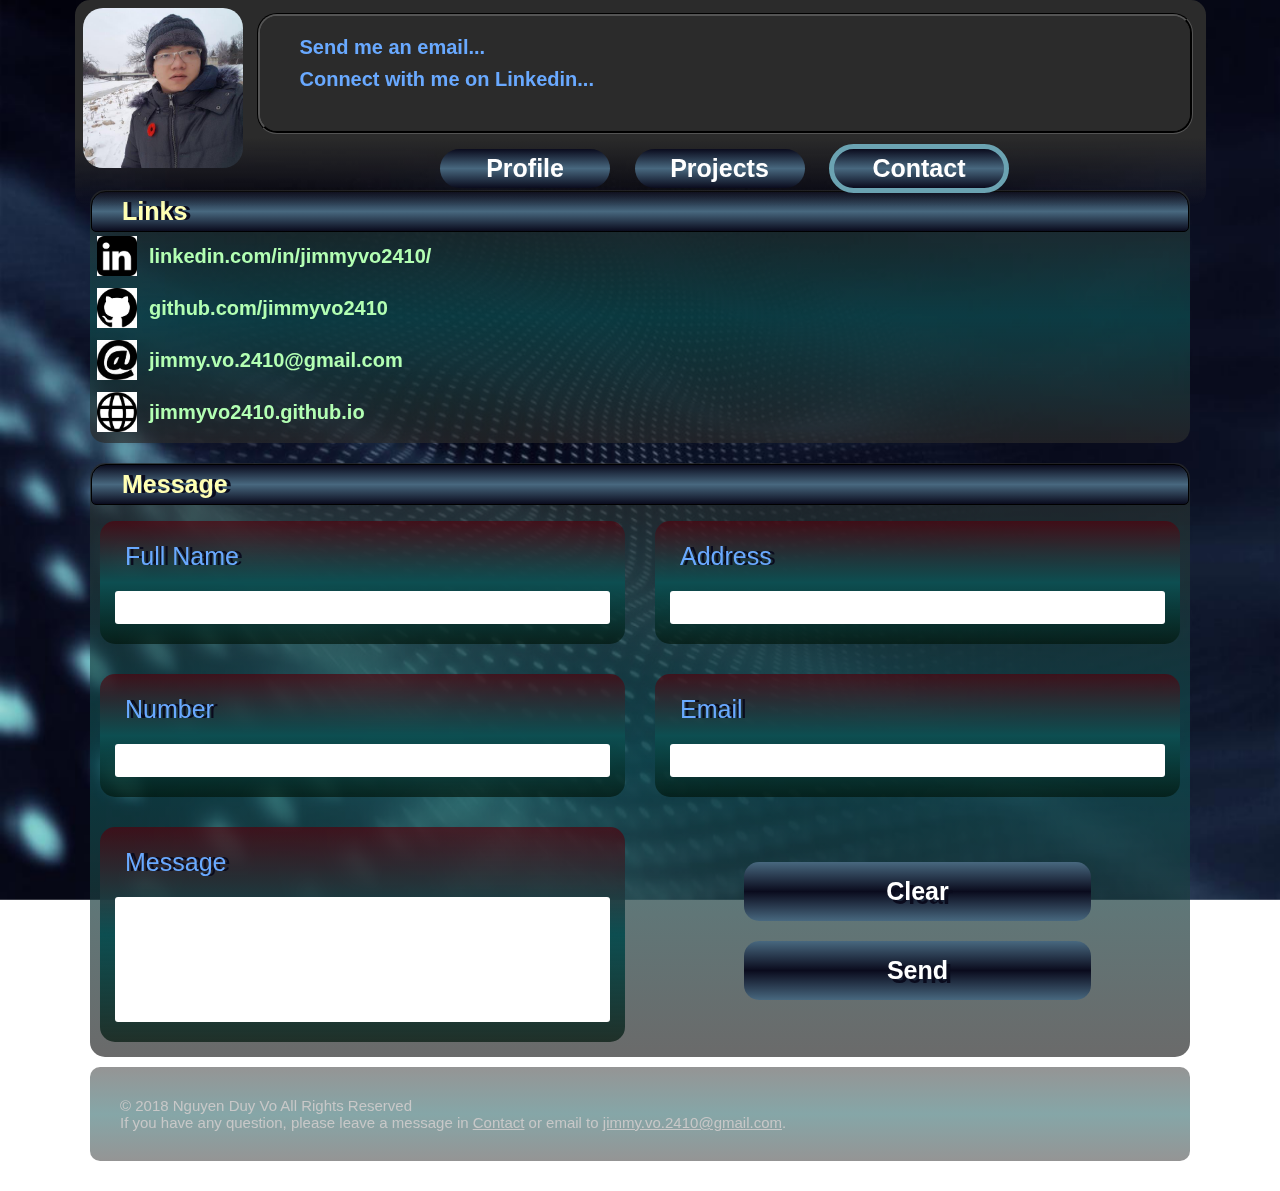
<file: contact.html>
<!DOCTYPE html>
<html lang="en">
	<head>
    	<meta charset="utf-8">
		<title>Jimmy Vo</title>
		<link rel="stylesheet" type="text/css" href="styles/common.css">
		<link rel="stylesheet" type="text/css" href="styles/contact.css">
		<script src="https://ajax.googleapis.com/ajax/libs/jquery/3.3.1/jquery.min.js"></script>
		<script src="js/utility.js"></script>
		<script src="js/contact.js"></script>
	</head>

	<body>
		<img id="background" src="images/wall.jpg" alt="avt">
		<header id="layout_top">
			<table>
				<tr>
					<td><img id="avatar" src="images/avatar.jpg" alt="avt" ></td>
					<td>
						<h1>Send me an email...<br/>Connect with me on Linkedin...</h1>
						<ul id="navigation">
							<!-- <li><a href="blog.html">Blog</a></li> -->
							<li><a href="profile.html">Profile</a></li>
							<li><a href="project.html">Projects</a></li>
							<li><a href="contact.html">Contact</a></li>
						</ul>
					</td>
				</tr>
			</table>
		</header>

		<div id="layout">
			<article id="layout_content">

				<div id="listContact">
					<h6>Links</h6>
					<table id="profile">
						<tr>
							<td>
								<img src="images/linkedin.jpg" alt="linkedin">
							</td>
							<td>
								<a href="https://www.linkedin.com/in/jimmyvo2410/" target="_blank">linkedin.com/in/jimmyvo2410/</a>
							</td>
						</tr>
						<tr>
							<td>
								<img src="images/github.jpg" alt="github">
							</td>
							<td>
								 <a href="https://github.com/jimmyvo2410" target="_blank">github.com/jimmyvo2410</a>
							</td>
						</tr>
						<tr>
							<td>
								<img src="images/email.jpg" alt="email">
							</td>
							<td>
								 <a href="#">jimmy.vo.2410@gmail.com</a>
							</td>
						</tr>
						<tr>
							<td>
								<img src="images/web.jpg" alt="web">
							</td>
							<td>
								 <a href="https://jimmyvo2410.github.io/">jimmyvo2410.github.io</a>
							</td>
						</tr>
					</table>
				</div>


				<div id="message">
					<h6>Message</h6>
					<form class="textField"  action="index.html"   method="post">
						<ul>
							<li>
								<label for="fullname">Full Name</label>
								<p class="error" id="fullname_error">Required field</p>
								<input id="fullname" name="fullname" type="text" />
							</li>
							<li>
								<label for="address">Address</label><p class="error" id="address_error">Required field</p>
								<input id="address" name="address" type="text" />
								
							</li>
							<li>
								<label for="number">Number</label>
								<p class="error" id="number_error">Required field</p>
								<p class="error" id="numberformat_error">Invalid number</p>
								<input id="number" name="number" type="number" />
							</li>
							<li>
								<label for="email">Email</label>
								<p class="error" id="email_error">Required field</p>
								<p class="error" id="emailformat_error">Invalid email address</p>
								<input id="email" name="email" type="text" />
							</li>
							<li>
								<label for="textarea">Message</label>
								<p class="error" id="textarea_error">Required field</p>
								<textarea id="textarea" name="textarea" rows="5"></textarea>
							</li>
							<li class="buttonField">    
								<button type="reset" id="clear">Clear</button>
								<button type="submit" id="submit">Send</button>
							</li>
						</ul>
					</form>

				</div>
			</article>

			<footer id="footer">
				<div id="footer_wrapper">
					<p>&#169; 2018 Nguyen Duy Vo All Rights Reserved</p>
					<p>If you have any question, please leave a message in 
					<a href="contact.html">Contact</a> 
					or email to
					<a href="jimmy.vo.2410@gmail.com">jimmy.vo.2410@gmail.com</a>.</p> 		
				</div>
			</footer>
		</div>

	</body>
</html>
</file>
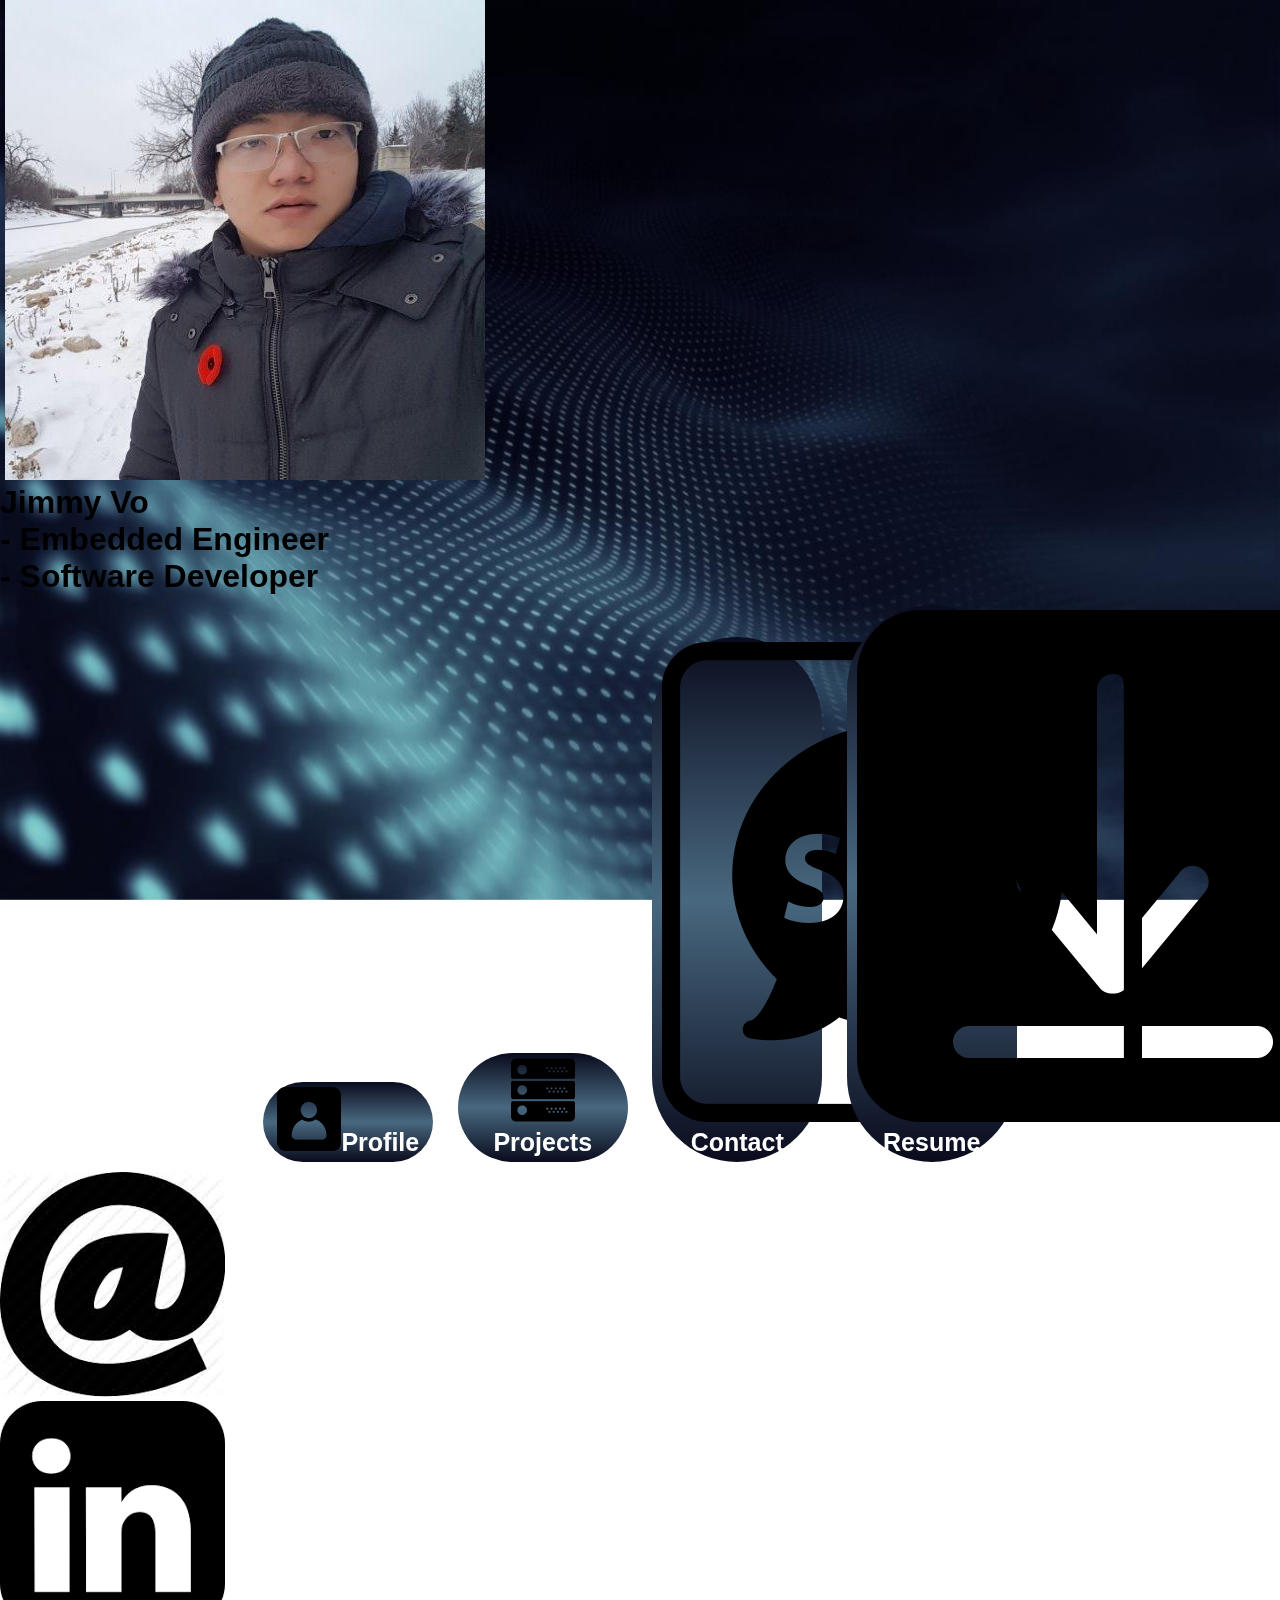
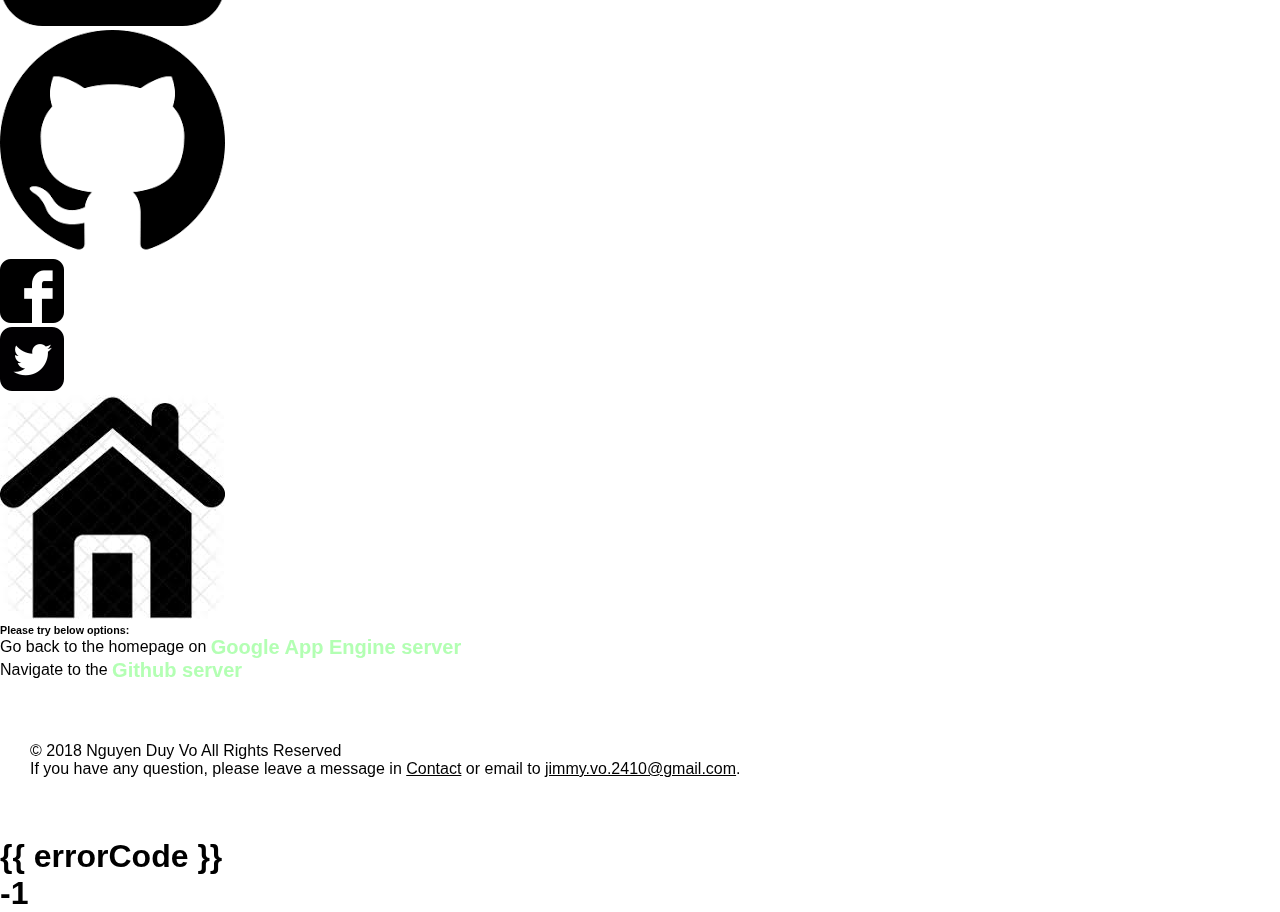
<file: templates/_error.html>
﻿<!DOCTYPE html>
<html lang="en">
	<head>
    	<meta charset="utf-8">
		<title>Error</title>
		<link rel="stylesheet" type="text/css" href="../static/css/common.css">
		<link rel="stylesheet" type="text/css" href="../static/css/contact.css">
		<script src="https://ajax.googleapis.com/ajax/libs/jquery/3.3.1/jquery.min.js"></script>
		<script src="../static/js/common.js"></script>
		<script src="../static/js/utility.js"></script>
	</head>
	<body>
		<img id="background" src="../static/images/wall.jpg" alt="avt">
		<header id="layout_header"></header>

		<div id="layout_body">
			<article id="layout_body_content">
				<div id="listContact">
					<h6>Please try below options:</h6>
					<ul>
						<li>Go back to the homepage on <a href="https://jimmyvo2410.appspot.com">Google App Engine server</a></li>
						<li>Navigate to the <a href="https://jimmyvo2410.github.io">Github server</a></li>
					</ul>
				</div>
			</article>

			<footer id="layout_footer"></footer>
		</div>		
		
		<h1 id="hidden_header">{{ errorCode }}</h1>
		<h1 id="hidden_pageno">-1</h1>
	</body>
</html>
</file>
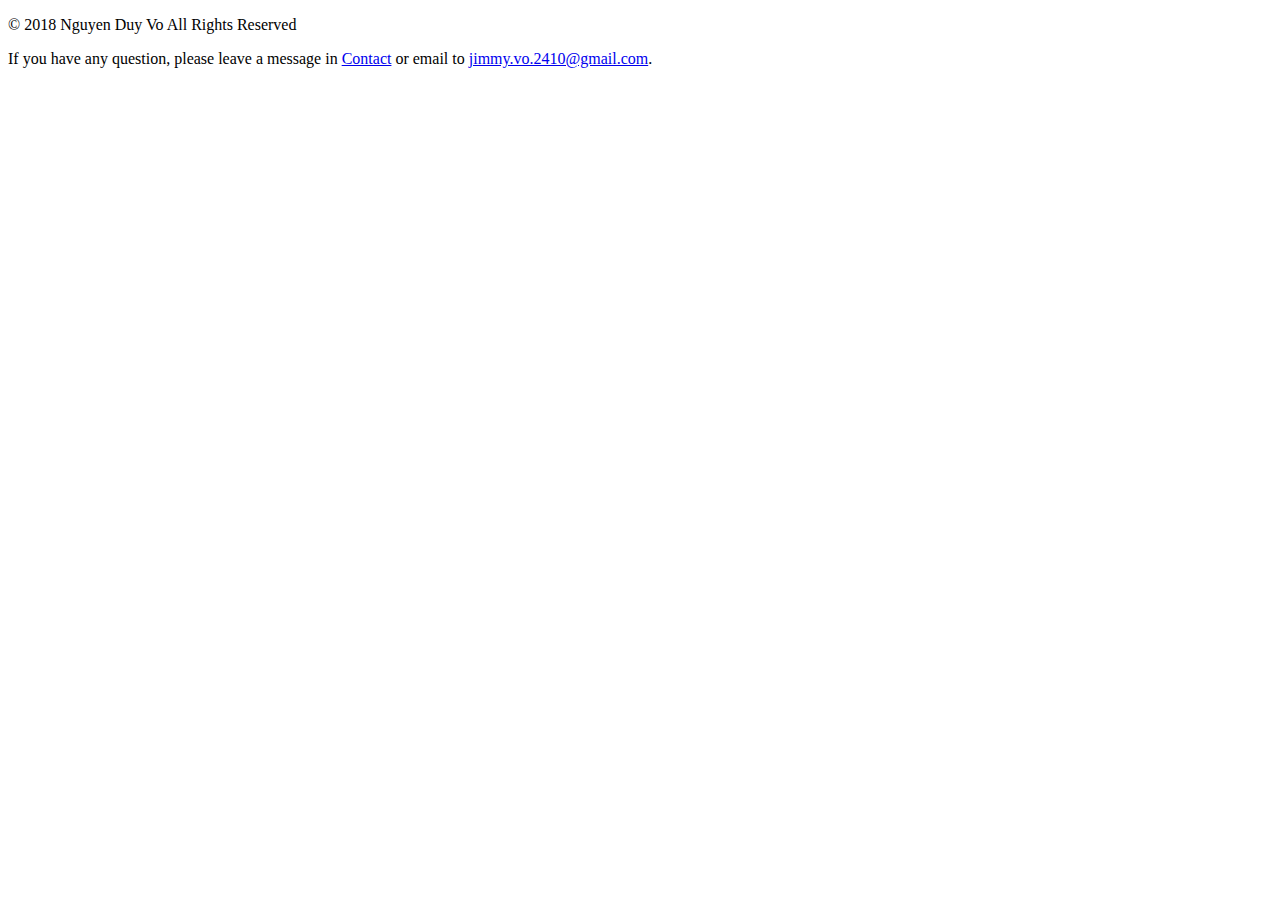
<file: templates/_t_footer.html>
<!DOCTYPE html>
<html lang="en">
<head>
	<title>footer_wrapper</title>
</head>
<body>
	<div id="footer_wrapper">
		<p>&#169; 2018 Nguyen Duy Vo All Rights Reserved</p>
		<p>If you have any question, please leave a message in 
		<a href="contact.html">Contact</a> 
		or email to
		<a id="emailToClipboard" href="#" onclick="copyEmailToClipboard()">jimmy.vo.2410@gmail.com</a>.</p> 		
	</div>
</body>
</html>
</file>
<file: styles/common.css>
body, ul, ol, li, p, div, fieldset, a, h1, h2, h3, h4, h5, h6,  a,  button, aside, head, footer, article 
{
	margin: 0px;
	padding: 0px;
	border: none;
    font-family: "Verdana", Geneva, sans-serif;
    color: black;
	background-color: transparent;
}

#background
{
	position: fixed;
	width: 100%;
	height:  100%;
	/*background-size: contain;*/
	z-index: -111;
	top: 0px;
	left: 0px;
}

/* ##################################################################### */
/* content																 */
/* ##################################################################### */
#layout
{
	width: 1100px;
	margin-top: 180px;
	margin-left: auto;
	margin-right:  auto;
	background: transparent;
}

#layout_top table
{
	width: 1110px;
	margin-left: auto;
	margin-right: auto;
    background: linear-gradient(to bottom, rgba(43,43,43,1),rgba(43,43,43,1), rgba(43,43,43,1), rgba(13,78,81,0));
    border-radius:  15px;
}

#layout_content 
{
    font-family: Arial, Verdana, sans-serif;
    width: 100%;
	background: transparent;
	padding: 0px;
}

/* ##################################################################### */
/* header																 */
/* ##################################################################### */
#layout_top
{
	position: fixed;
	left: 0px;
	width: 100%;
	top: 0px;
	z-index: 1;
}


#avatar
{
	width:  160px;
	margin-top:  5px;
	margin-left: 5px;
	border-radius: 20px;
} 

#layout_top td
{	
	vertical-align: top;
}


#layout_top h1 a
{		
    color: rgb(105, 255, 255);
    text-decoration-line: none;
}

#layout_top h1 a:hover
{		
    color: rgb(105, 169, 255);
    text-decoration-line: underline;
}

#layout_top h1
{	
	padding: 15px 40px;
	/*width: 90%;*/
	font-size: 20px;
	text-shadow: 1px white;
	margin-top: 10px;
	margin-left: 10px;
	margin-right: 10px;
	
    line-height: 1.6;


    color: rgb(105, 169, 255);
	border-radius: 20px;
	border: 3px groove black;
	z-index: -2;

	width: 850px;
	height: 85px;
}

/* ##################################################################### */
/* navigation															 */
/* ##################################################################### */
#navigation
{
	text-align: center;
	width: 100%;
	/*margin-top: 20px;*/
	margin-left: auto;
	margin-right: auto;

	clear: 	both;	
}

#navigation  li 
{
	display: inline-block;
	list-style: none;	
	font-weight: bold;
	color: white;
	padding:  5px 10px ;
	font-size: 25px;
	margin: 10px;
	border-radius: 200px;

    background: linear-gradient(rgb(10 ,11,29), rgb(72,104,127), rgb(10 ,11,29));
	width: 150px;
}

#navigation a,  #footer_link a
{
    text-decoration: none;
    color: white;
}

#navigation a:hover 
{
    text-decoration: none;
	border-radius: 200px;
    color: rgb(105, 169, 179);
}

#navigation li:hover : not(.selected )
{
	border: 5px dotted rgb(107 ,163,178);
	margin-left: 5px;
	margin-right: 5px;
}

#navigation li:active, .selected 
{
	border: 5px solid rgb(107 ,163,178);
	margin-left: 5px;
	margin-right: 5px;
}

/* ##################################################################### */
/* footer															 */
/* ##################################################################### */

#footer
{
	clear:both;
	border-radius: 10px;
	width: 100%;
	font-size: 25px;
	margin-left: auto;
	margin-right: auto;
    background: linear-gradient(rgba(43,43,43, 0.5), rgba(13,78,81, 0.5), rgba(43,43,43, 0.5));
}

#footer_wrapper
{
	margin: 30px 30px;
	padding: 30px 0px;
}

#footer_link
{
	width: 100%;
	text-align: center;
	margin-left: auto;
	margin-right: auto;
	margin-bottom: 20px;

	clear: 	both;	
}

#footer_link li
{
	display: inline;
	list-style: none;	
	font-weight: bold;
	padding:  15px 15px ;
	width: 200px;
	font-size: 15px;
	margin: 10px;
}

#footer_link li a
{
	color: white;
}

#footer a
{
	text-decoration: underline;
}
#footer a:hover
{
    color: rgb(105, 169, 255);
	text-decoration: underline;
}

#footer p, #footer a
{
	color: rgb(200,200,200);
	font-size: 15px;
}

/* ##################################################################### */
/* Trailor 																 */
/* ##################################################################### */

#preview 
{
    position: fixed;
    width: 500px;
    left: 0px;
    top:  0px;
    z-index: 999;
    visibility: hidden;	
    display: block;

	border-radius: 10px;
	border: 2px groove rgb(105, 169, 255);
}
</file>
<file: styles/contact.css>
legend{
	color:#ffffff;
	font-size:20px;
	font-weight:bold;
	padding-bottom:10px;
	text-shadow:1px 1px 1px #000000;
}


.error 
{
	color: red;
	font-size: 18px;
}

/* ----------------------------------------------------*/
/* -- text field  -------------------------------------*/
/* ----------------------------------------------------*/
.textField {
    background: linear-gradient(rgb(43,43,43), rgb(57,37,38), rgb(43,43,43));
	padding: 0px;
	margin: 0px;
	width: 100%;
	border-radius:15px;
}

.textField li{
    float: left;
    position: relative;

    background: linear-gradient(rgba(79,3,13,0.7), rgba(13,78,81,1), rgba(1,23,13,0.7));
    color: rgb(105, 169, 179);
    text-shadow: 4px 0px rgb(10 ,11,29);
    font-size:  25px;

	border-radius:15px;
	line-height:30px;
	list-style:none;

	padding:10px 15px;
	margin-top: 15px;
	margin-bottom: 15px;

	margin: 15px 10px;

    width: 45%;

}

.textField li:nth-child(even){
    float: right;
}

.textField li:nth-child(5){
	clear: both;
}

.textField label{   
	color: rgb(105, 169, 255);
  text-shadow: 4px 0px rgb(10 ,11,29);
	width: 150px;
	font-size:25px;
	padding:  10px;
	display: inline-block;
}

.textField p{
	display: inline-block;	
	float: right;
}

.textField label:hover{
	cursor:pointer;
}

.textField input, textarea{
	width: 	98%;
	font-size:20px;
	display: block;
	margin: 10px auto;

	border:none;
	border-radius:3px;
	font:italic 20px Georgia, "Times New Roman", Times, serif;
	padding:5px;
	
    resize: none;
}

.textField  input:focus,
.textField  textarea:focus {
	background: #ddeeff;
	color: green;
}

#layout_content h6
{    
    background: linear-gradient(rgb(10 ,11,29), rgb(72,104,127), rgb(10 ,11,29));
    color: rgb(255, 255, 179);
    text-shadow: 4px 0px rgb(10 ,11,29);
    font-size:  25px;
    padding: 5px 30px;
    border-top-left-radius: 15px;
    border-top-right-radius: 15px;
    border-bottom-left-radius: 5px;
    border-bottom-right-radius: 5px;
    border: 1px groove  black   ;
    margin: 1px;
}
#layout_content div
{    
    float: left;

    background: linear-gradient(rgba(43,43,43,0.7), rgba(13,78,81,0.7), rgba(43,43,43,0.7));

    border-radius: 15px;

    margin: 10px 0px;
    padding:    0px;

	position: relative;
	width: 100%;

    border: 0px groove  black   ;
}

/* ----------------------------------------------------*/
/* -- listContact ------------------------------------*/
/* ----------------------------------------------------*/
#listContact h1
{    
	color: rgb(105, 169, 255);
    text-shadow: 4px 0px rgb(10 ,11,29);
    margin-left: 30px;
    font-size: 20px; 
}

#listContact img
{    
	width: 40px;
    display: block;
	vertical-align: middle;	
    margin-left: auto;
    margin-right: auto;
}

#listContact  td
{
	width: 	0%;
    border-bottom: 0px solid  black   ;
    padding: 1px 5px 9px 5px;
}

#listContact a
{
	vertical-align: middle;	
    font-size: 20px; 
    /*float: left;*/
    /*text-align: left;*/
    margin-top: 0px;

    color: rgb(179, 255, 179);
	text-decoration: none;
	font-weight: bold;	
}

#listContact a:hover
{
    color: rgb(255, 255, 179);
	  text-decoration: underline;
}

/* ----------------------------------------------------*/
/* -- Button Field ------------------------------------*/
/* ----------------------------------------------------*/
li.buttonField  {
	margin-top: 20px;
	float: left;
	border: none;
	background: transparent;
}

.buttonField button {
    background: linear-gradient(rgb(72,104,127), rgb(10 ,11,29), rgb(72,104,127));
    color: white;
    font-weight: 800;
    text-shadow: 4px 4px rgb(10 ,11,29);
    font-size:  25px;

    padding: 3px 30px;
    border-radius: 15px;
	text-transform: u;
	display: block;
	width: 70%;
	margin-top: 20px;
	padding: 15px;

	margin-left: auto;
	margin-right: auto;
}


.buttonField  button:hover
{
	border: 5px dotted rgb(107 ,163,178);
	margin-top: 10px;
}

.buttonField button:active
{
	border: 5px solid rgb(107 ,163,178);
	margin-top: 10px;
}
</file>
<file: static/css/common.css>
body, ul, ol, li, p, div, fieldset, a, h1, h2, h3, h4, h5, h6,  a,  button, aside, head, footer, article 
{
	margin: 0px;
	padding: 0px;
	border: none;
    font-family: "Verdana", Geneva, sans-serif;
    color: black;
	background-color: transparent;
}

#background
{
	position: fixed;
	width: 100%;
	height:  100%;
	/*background-size: contain;*/
	z-index: -111;
	top: 0px;
	left: 0px;
}

/* ##################################################################### */
/* content																 */
/* ##################################################################### */
#layout
{
	width: 1100px;
	margin-top: 180px;
	margin-left: auto;
	margin-right:  auto;
	background: transparent;
}

#layout_top table
{
	width: 1110px;
	margin-left: auto;
	margin-right: auto;
    background: linear-gradient(to bottom, rgba(43,43,43,1),rgba(43,43,43,1), rgba(43,43,43,1), rgba(13,78,81,0));
    border-radius:  15px;
}

#layout_content 
{
    font-family: Arial, Verdana, sans-serif;
    width: 100%;
	background: transparent;
	padding: 0px;
}

/* ##################################################################### */
/* header																 */
/* ##################################################################### */
#layout_top
{
	position: fixed;
	left: 0px;
	width: 100%;
	top: 0px;
	z-index: 1;
}


#avatar
{
	width:  160px;
	margin-top:  5px;
	margin-left: 5px;
	border-radius: 20px;
} 

#layout_top td
{	
	vertical-align: top;
}


#layout_top h1 a
{		
    color: rgb(105, 255, 255);
    text-decoration-line: none;
}

#layout_top h1 a:hover
{		
    color: rgb(105, 169, 255);
    text-decoration-line: underline;
}

#layout_top h1
{	
	padding: 15px 40px;
	/*width: 90%;*/
	font-size: 20px;
	text-shadow: 1px white;
	margin-top: 10px;
	margin-left: 10px;
	margin-right: 10px;
	
    line-height: 1.6;


    color: rgb(105, 169, 255);
	border-radius: 20px;
	border: 3px groove black;
	z-index: -2;

	width: 850px;
	height: 85px;
}

/* ##################################################################### */
/* navigation															 */
/* ##################################################################### */
#navigation
{
	text-align: center;
	width: 100%;
	/*margin-top: 20px;*/
	margin-left: auto;
	margin-right: auto;

	clear: 	both;	
}

#navigation  li 
{
	display: inline-block;
	list-style: none;	
	font-weight: bold;
	color: white;
	padding:  5px 10px ;
	font-size: 25px;
	margin: 10px;
	border-radius: 200px;

    background: linear-gradient(rgb(10 ,11,29), rgb(72,104,127), rgb(10 ,11,29));
	width: 150px;
}

#navigation a,  #footer_link a
{
    text-decoration: none;
    color: white;
}

#navigation a:hover 
{
    text-decoration: none;
	border-radius: 200px;
    color: rgb(105, 169, 179);
}

#navigation li:hover : not(.selected )
{
	border: 5px dotted rgb(107 ,163,178);
	margin-left: 5px;
	margin-right: 5px;
}

#navigation li:active, .selected 
{
	border: 5px solid rgb(107 ,163,178);
	margin-left: 5px;
	margin-right: 5px;
}

/* ##################################################################### */
/* footer															 */
/* ##################################################################### */

#footer
{
	clear:both;
	border-radius: 10px;
	width: 100%;
	font-size: 25px;
	margin-left: auto;
	margin-right: auto;
    background: linear-gradient(rgba(43,43,43, 0.5), rgba(13,78,81, 0.5), rgba(43,43,43, 0.5));
}

#footer_wrapper
{
	margin: 30px 30px;
	padding: 30px 0px;
}

#footer_link
{
	width: 100%;
	text-align: center;
	margin-left: auto;
	margin-right: auto;
	margin-bottom: 20px;

	clear: 	both;	
}

#footer_link li
{
	display: inline;
	list-style: none;	
	font-weight: bold;
	padding:  15px 15px ;
	width: 200px;
	font-size: 15px;
	margin: 10px;
}

#footer_link li a
{
	color: white;
}

#footer a
{
	text-decoration: underline;
}
#footer a:hover
{
    color: rgb(105, 169, 255);
	text-decoration: underline;
}

#footer p, #footer a
{
	color: rgb(200,200,200);
	font-size: 15px;
}

/* ##################################################################### */
/* Trailor 																 */
/* ##################################################################### */

#preview 
{
    position: fixed;
    width: 500px;
    left: 0px;
    top:  0px;
    z-index: 999;
    visibility: hidden;	
    display: block;

	border-radius: 10px;
	border: 2px groove rgb(105, 169, 255);
}

#headerContent, #headerNum	
{
	display: none;
}
</file>
<file: static/css/contact.css>
legend{
	color:#ffffff;
	font-size:20px;
	font-weight:bold;
	padding-bottom:10px;
	text-shadow:1px 1px 1px #000000;
}


.error 
{
	color: red;
	font-size: 18px;
}

/* ----------------------------------------------------*/
/* -- text field  -------------------------------------*/
/* ----------------------------------------------------*/
.textField {
    background: linear-gradient(rgb(43,43,43), rgb(57,37,38), rgb(43,43,43));
	padding: 0px;
	margin: 0px;
	width: 100%;
	border-radius:15px;
}

.textField li{
    float: left;
    position: relative;

    background: linear-gradient(rgba(79,3,13,0.7), rgba(13,78,81,1), rgba(1,23,13,0.7));
    color: rgb(105, 169, 179);
    text-shadow: 4px 0px rgb(10 ,11,29);
    font-size:  25px;

	border-radius:15px;
	line-height:30px;
	list-style:none;

	padding:10px 15px;
	margin-top: 15px;
	margin-bottom: 15px;

	margin: 15px 10px;

    width: 45%;

}

.textField li:nth-child(even){
    float: right;
}

.textField li:nth-child(5){
	clear: both;
}

.textField label{   
	color: rgb(105, 169, 255);
  text-shadow: 4px 0px rgb(10 ,11,29);
	width: 150px;
	font-size:25px;
	padding:  10px;
	display: inline-block;
}

.textField p{
	display: inline-block;	
	float: right;
}

.textField label:hover{
	cursor:pointer;
}

.textField input, textarea{
	width: 	98%;
	font-size:20px;
	display: block;
	margin: 10px auto;

	border:none;
	border-radius:3px;
	font:italic 20px Georgia, "Times New Roman", Times, serif;
	padding:5px;
	
    resize: none;
}

.textField  input:focus,
.textField  textarea:focus {
	background: #ddeeff;
	color: green;
}

#layout_content h6
{    
    background: linear-gradient(rgb(10 ,11,29), rgb(72,104,127), rgb(10 ,11,29));
    color: rgb(255, 255, 179);
    text-shadow: 4px 0px rgb(10 ,11,29);
    font-size:  25px;
    padding: 5px 30px;
    border-top-left-radius: 15px;
    border-top-right-radius: 15px;
    border-bottom-left-radius: 5px;
    border-bottom-right-radius: 5px;
    border: 1px groove  black   ;
    margin: 1px;
}
#layout_content div
{    
    float: left;

    background: linear-gradient(rgba(43,43,43,0.7), rgba(13,78,81,0.7), rgba(43,43,43,0.7));

    border-radius: 15px;

    margin: 10px 0px;
    padding:    0px;

	position: relative;
	width: 100%;

    border: 0px groove  black   ;
}

/* ----------------------------------------------------*/
/* -- listContact ------------------------------------*/
/* ----------------------------------------------------*/
#listContact h1
{    
	color: rgb(105, 169, 255);
    text-shadow: 4px 0px rgb(10 ,11,29);
    margin-left: 30px;
    font-size: 20px; 
}

#listContact img
{    
	width: 40px;
    display: block;
	vertical-align: middle;	
    margin-left: auto;
    margin-right: auto;
}

#listContact  td
{
	width: 	0%;
    border-bottom: 0px solid  black   ;
    padding: 1px 5px 9px 5px;
}

#listContact a
{
	vertical-align: middle;	
    font-size: 20px; 
    /*float: left;*/
    /*text-align: left;*/
    margin-top: 0px;

    color: rgb(179, 255, 179);
	text-decoration: none;
	font-weight: bold;	
}

#listContact a:hover
{
    color: rgb(255, 255, 179);
	  text-decoration: underline;
}

/* ----------------------------------------------------*/
/* -- Button Field ------------------------------------*/
/* ----------------------------------------------------*/
li.buttonField  {
	margin-top: 20px;
	float: left;
	border: none;
	background: transparent;
}

.buttonField button {
    background: linear-gradient(rgb(72,104,127), rgb(10 ,11,29), rgb(72,104,127));
    color: white;
    font-weight: 800;
    text-shadow: 4px 4px rgb(10 ,11,29);
    font-size:  25px;

    padding: 3px 30px;
    border-radius: 15px;
	text-transform: u;
	display: block;
	width: 70%;
	margin-top: 20px;
	padding: 15px;

	margin-left: auto;
	margin-right: auto;
}


.buttonField  button:hover
{
	border: 5px dotted rgb(107 ,163,178);
	margin-top: 10px;
}

.buttonField button:active
{
	border: 5px solid rgb(107 ,163,178);
	margin-top: 10px;
}
</file>
